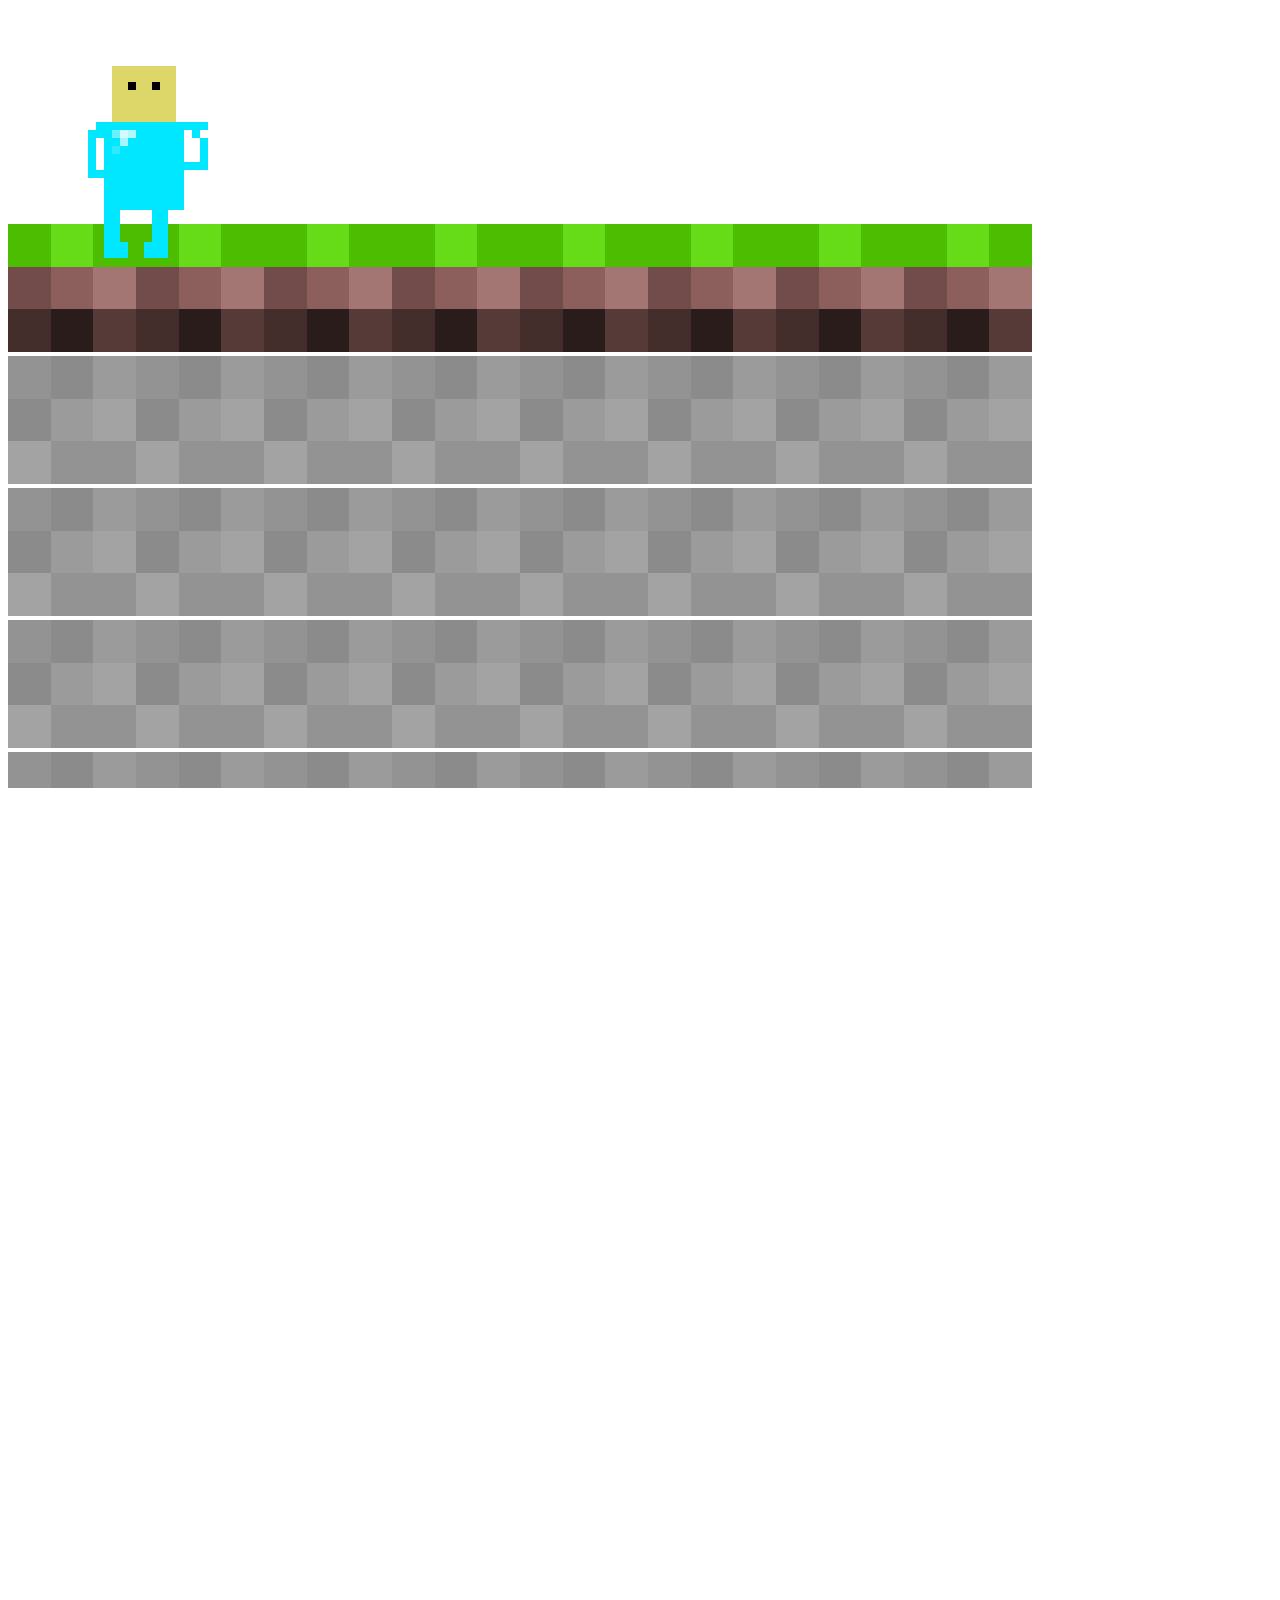
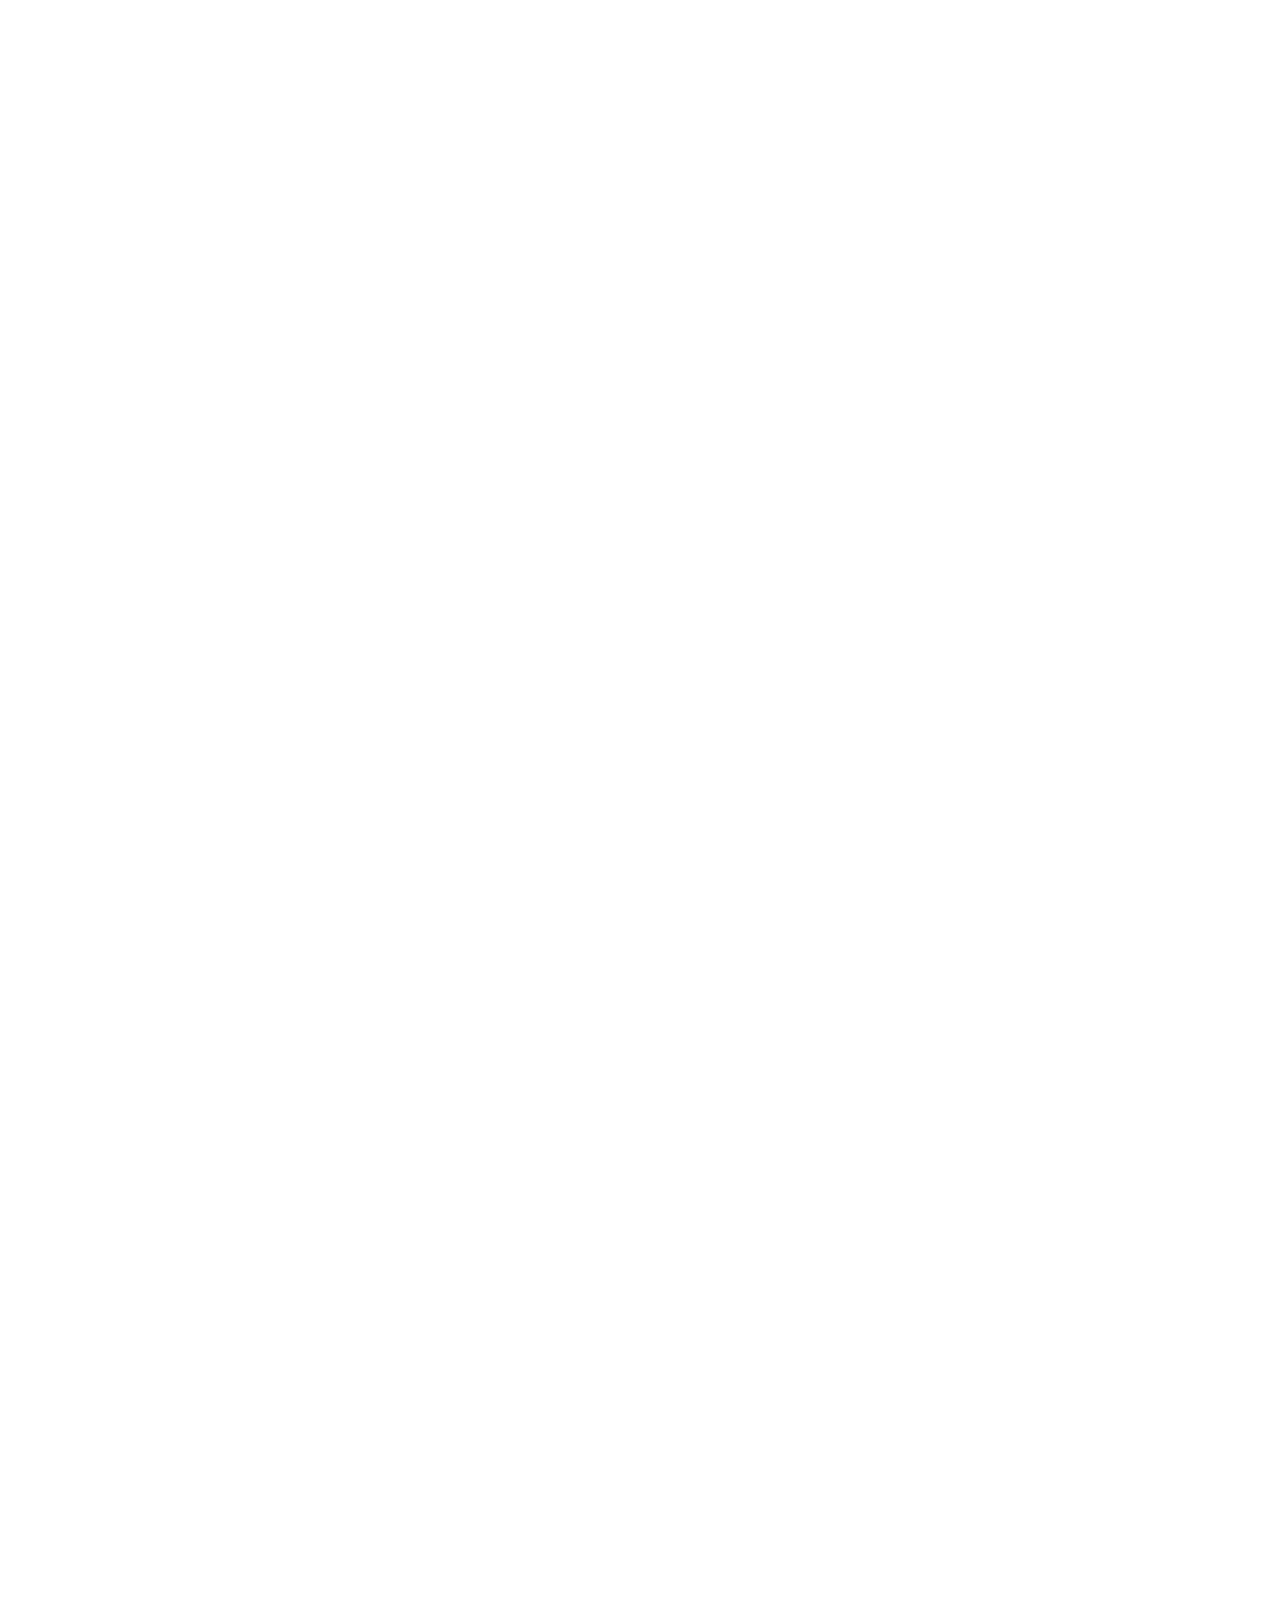
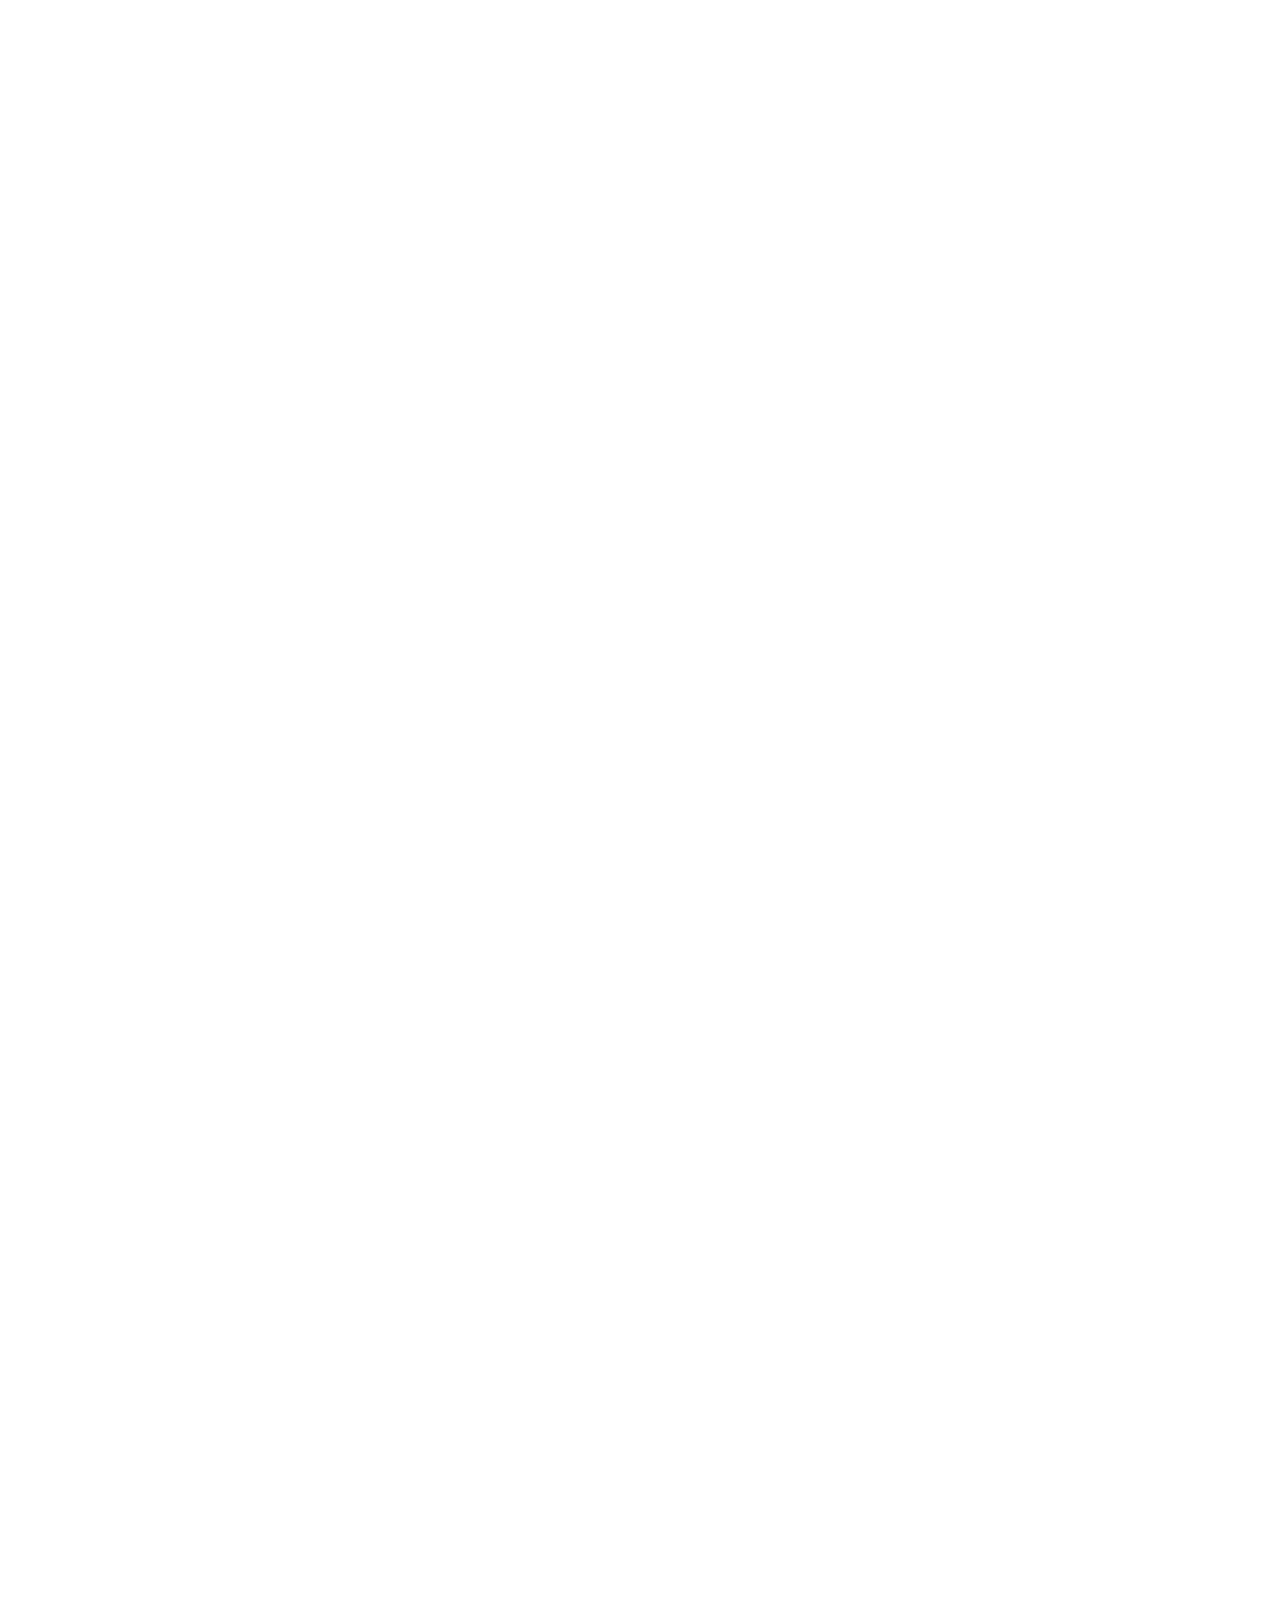
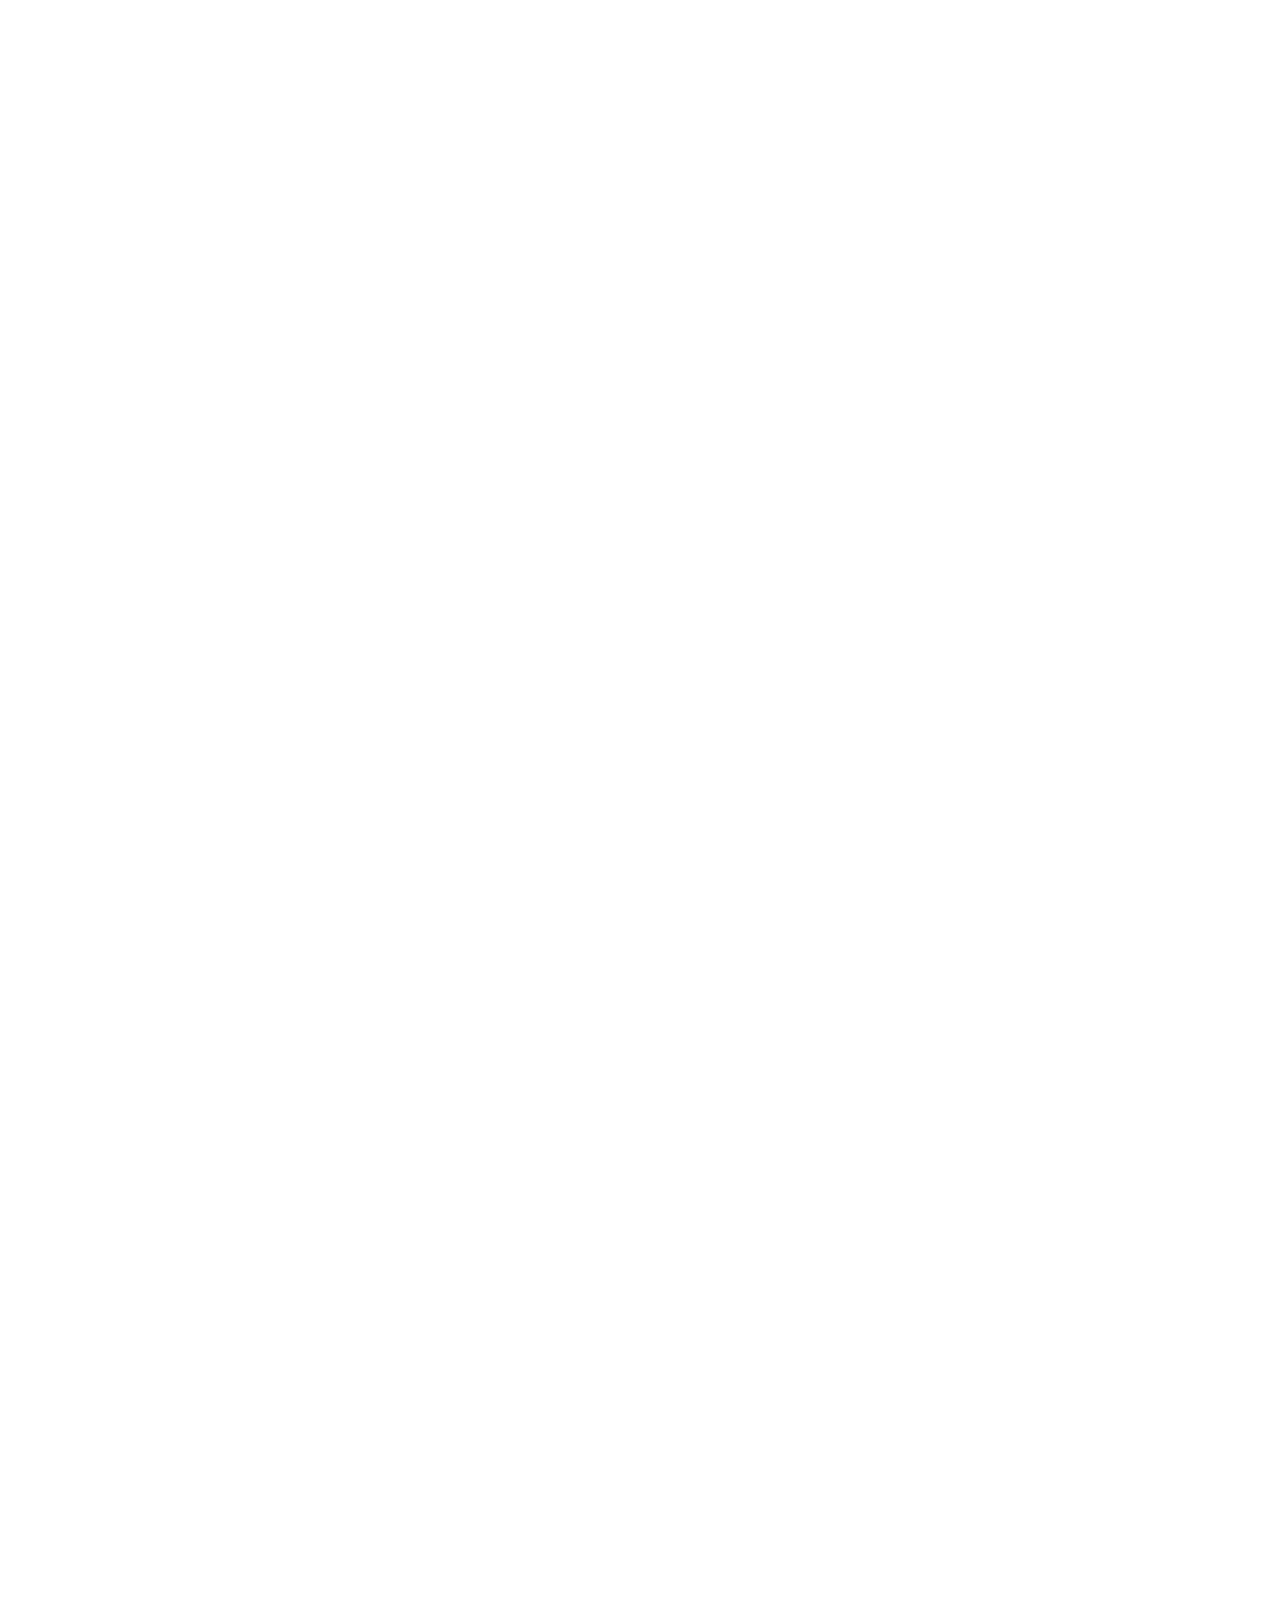
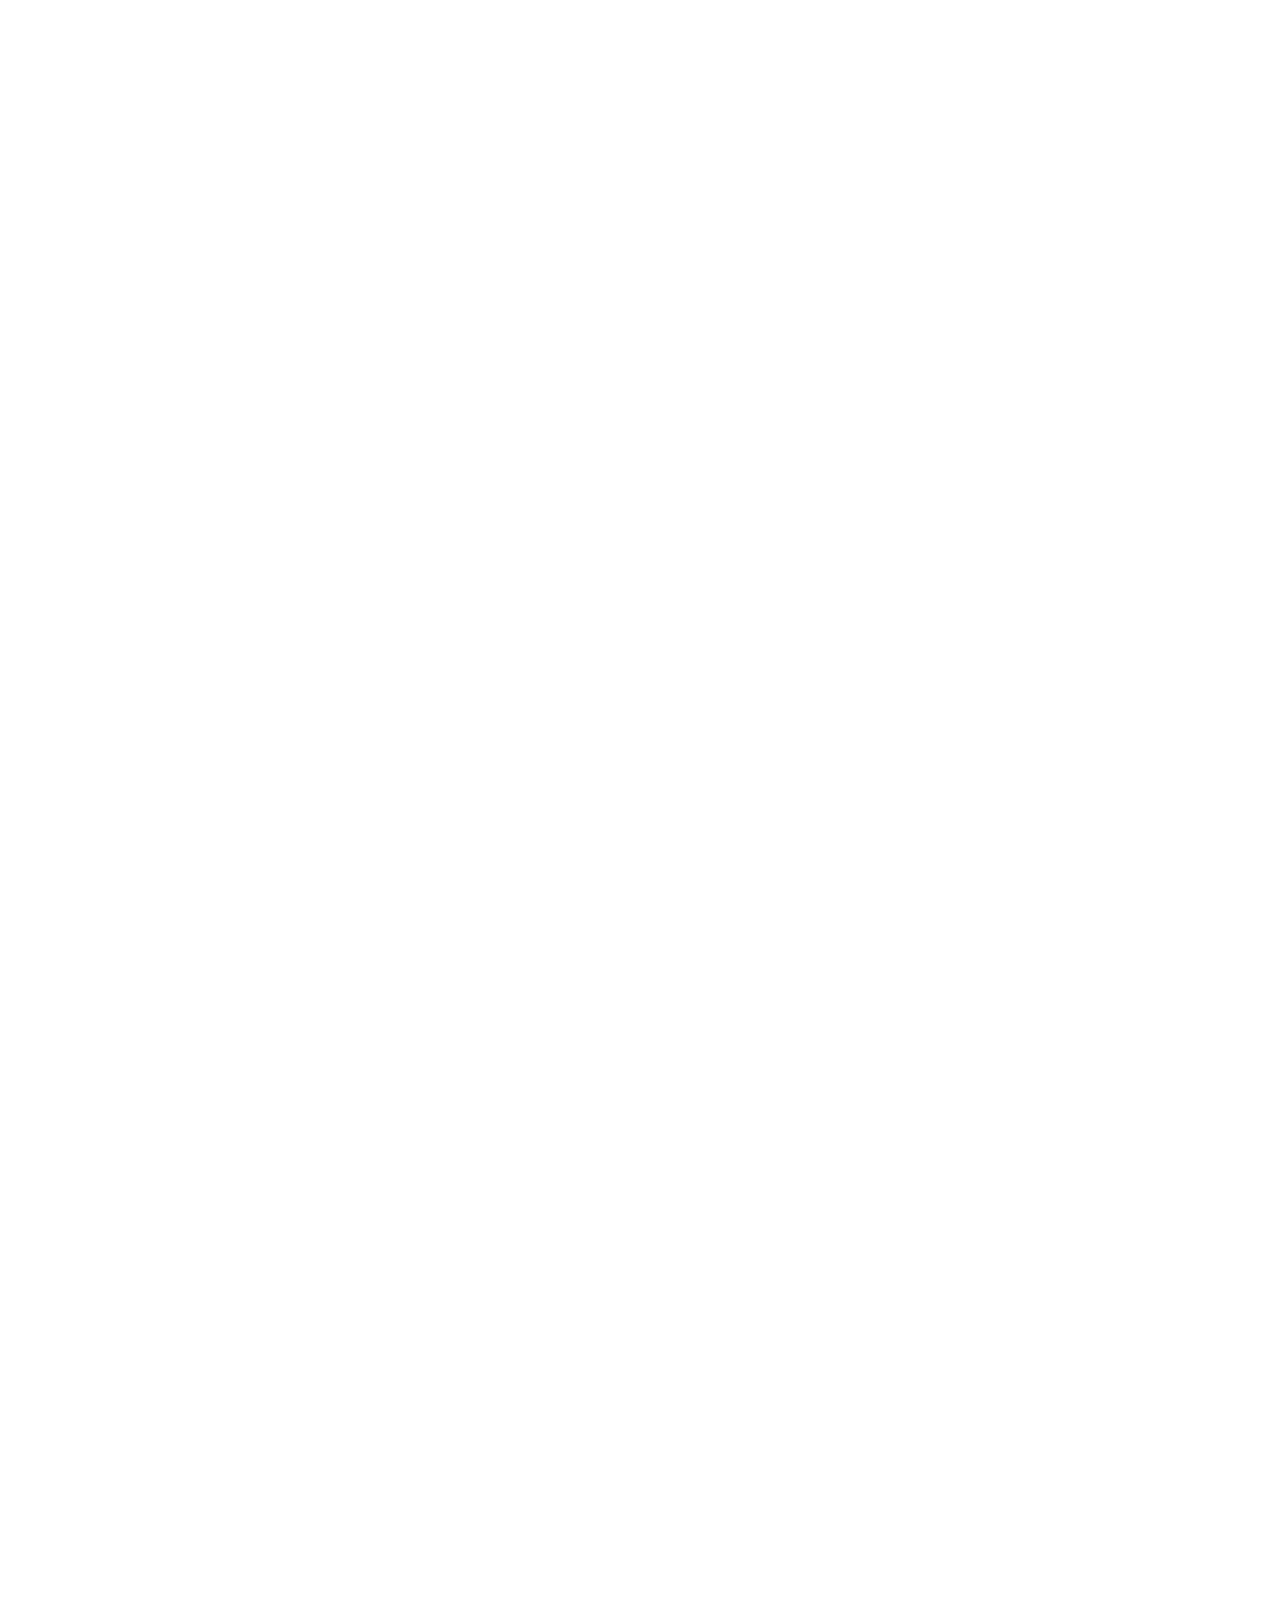
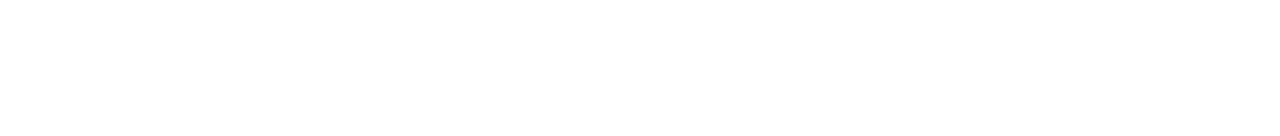
<file: 2d-mc.html>
<!DOCTYPE html>
<html>


 <head>
<!-- CSS -->
<style>
body {
 aspect-ratio: 4/3;
margin:-4,-4,-4,-4;
    touch-action: none;
}
img{
margin:-4,-4,-4,-4;
}
html, body {
  width: 1040px;
  
  overflow: hidden;
 }
 




</style>





<meta name="viewport" content="width=device-width, initial-scale=1.0, maximum-scale=1.0">
   <meta content='width=device-width, initial-scale=1.0, maximum-scale=1.0, user-scalable=0' name='viewport' />
   <meta meta name="viewport" content="width=device-width, initial-scale=1, maximum-scale=1, user-scalable=no">
    <title>2D Minecraft</title>
<meta name="viewport" content="width=device-width, initial-scale=1.0, user-scalable=yes">

  <link rel="icon" type="image/x-icon" href="./grass.png">

 </head>


 <body>
<a hidden href="./history.txt">History</a><br><br><br><br><br><br>
<img id="human" style="position:absolute; top:10px;" src="./human.png">
<br><br><br><br><br><br>
<div style="display: inline-block;"><img src="./grass.png" alt="grass"><img src="./grass.png" alt="grass"><img src="./grass.png" alt="grass"><img src="./grass.png" alt="grass"><img src="./grass.png" alt="grass"><img src="./grass.png" alt="grass"><img src="./grass.png" alt="grass"><img src="./grass.png" alt="grass">
</div><br>
<div style="display:inline-block;"><img src="./stone.png" class="stone"><img src="./stone.png" class="stone"><img class="stone" src="./stone.png"><img class="stone" src="./stone.png"><img class="stone" src="./stone.png"><img class="stone" src="./stone.png"><img class="stone" src="./stone.png"><img class="stone" src="./stone.png"></div>
<br><div style="display:inline-block;"><img src="./stone.png" class="stone"><img src="./stone.png" class="stone"><img class="stone" src="./stone.png"><img class="stone" src="./stone.png"><img class="stone" src="./stone.png"><img class="stone" src="./stone.png"><img class="stone" src="./stone.png"><img class="stone" src="./stone.png"></div>
<br><div style="display:inline-block;"><img src="./stone.png" class="stone"><img src="./stone.png" class="stone"><img class="stone" src="./stone.png"><img class="stone" src="./stone.png"><img class="stone" src="./stone.png"><img class="stone" src="./stone.png"><img class="stone" src="./stone.png"><img class="stone" src="./stone.png"></div>
<br><div style="display:inline-block;"><img src="./stone.png" class="stone"><img src="./stone.png" class="stone"><img class="stone" src="./stone.png"><img class="stone" src="./stone.png"><img class="stone" src="./stone.png"><img class="stone" src="./stone.png"><img class="stone" src="./stone.png"><img class="stone" src="./stone.png"></div>
<br><div style="display:inline-block;"><img src="./stone.png" class="stone"><img src="./stone.png" class="stone"><img class="stone" src="./stone.png"><img class="stone" src="./stone.png"><img class="stone" src="./stone.png"><img class="stone" src="./stone.png"><img class="stone" src="./stone.png"><img class="stone" src="./stone.png"></div>
<br><div style="display:inline-block;"><img src="./stone.png" class="stone"><img src="./stone.png" class="stone"><img class="stone" src="./stone.png"><img class="stone" src="./stone.png"><img class="stone" src="./stone.png"><img class="stone" src="./stone.png"><img class="stone" src="./stone.png"><img class="stone" src="./stone.png"></div>
<br><div style="display:inline-block;"><img src="./stone.png" class="stone"><img src="./stone.png" class="stone"><img class="stone" src="./stone.png"><img class="stone" src="./stone.png"><img class="stone" src="./stone.png"><img class="stone" src="./stone.png"><img class="stone" src="./stone.png"><img class="stone" src="./stone.png"></div>
<br><div style="display:inline-block;"><img src="./stone.png" class="stone"><img src="./stone.png" class="stone"><img class="stone" src="./stone.png"><img class="stone" src="./stone.png"><img class="stone" src="./stone.png"><img class="stone" src="./stone.png"><img class="stone" src="./stone.png"><img class="stone" src="./stone.png"></div>
<br><div style="display:inline-block;"><img src="./stone.png" class="stone"><img src="./stone.png" class="stone"><img class="stone" src="./stone.png"><img class="stone" src="./stone.png"><img class="stone" src="./stone.png"><img class="stone" src="./stone.png"><img class="stone" src="./stone.png"><img class="stone" src="./stone.png"></div>
<br><div style="display:inline-block;"><img src="./stone.png" class="stone"><img src="./stone.png" class="stone"><img class="stone" src="./stone.png"><img class="stone" src="./stone.png"><img class="stone" src="./stone.png"><img class="stone" src="./stone.png"><img class="stone" src="./stone.png"><img class="stone" src="./stone.png"></div>
<br><div style="display:inline-block;"><img src="./stone.png" class="stone"><img src="./stone.png" class="stone"><img class="stone" src="./stone.png"><img class="stone" src="./stone.png"><img class="stone" src="./stone.png"><img class="stone" src="./stone.png"><img class="stone" src="./stone.png"><img class="stone" src="./stone.png"></div>
<br><div style="display:inline-block;"><img src="./stone.png" class="stone"><img src="./stone.png" class="stone"><img class="stone" src="./stone.png"><img class="stone" src="./stone.png"><img class="stone" src="./stone.png"><img class="stone" src="./stone.png"><img class="stone" src="./stone.png"><img class="stone" src="./stone.png"></div>
<br><div style="display:inline-block;"><img src="./stone.png" class="stone"><img src="./stone.png" class="stone"><img class="stone" src="./stone.png"><img class="stone" src="./stone.png"><img class="stone" src="./stone.png"><img class="stone" src="./stone.png"><img class="stone" src="./stone.png"><img class="stone" src="./stone.png"></div>
<br><div style="display:inline-block;"><img src="./stone.png" class="stone"><img src="./stone.png" class="stone"><img class="stone" src="./stone.png"><img class="stone" src="./stone.png"><img class="stone" src="./stone.png"><img class="stone" src="./stone.png"><img class="stone" src="./stone.png"><img class="stone" src="./stone.png"></div>
<br><div style="display:inline-block;"><img src="./stone.png" class="stone"><img src="./stone.png" class="stone"><img class="stone" src="./stone.png"><img class="stone" src="./stone.png"><img class="stone" src="./stone.png"><img class="stone" src="./stone.png"><img class="stone" src="./stone.png"><img class="stone" src="./stone.png"></div>
<br><div style="display:inline-block;"><img src="./stone.png" class="stone"><img src="./stone.png" class="stone"><img class="stone" src="./stone.png"><img class="stone" src="./stone.png"><img class="stone" src="./stone.png"><img class="stone" src="./stone.png"><img class="stone" src="./stone.png"><img class="stone" src="./stone.png"></div>
<br><div style="display:inline-block;"><img src="./stone.png" class="stone"><img src="./stone.png" class="stone"><img class="stone" src="./stone.png"><img class="stone" src="./stone.png"><img class="stone" src="./stone.png"><img class="stone" src="./stone.png"><img class="stone" src="./stone.png"><img class="stone" src="./stone.png"></div>
<br><div style="display:inline-block;"><img src="./stone.png" class="stone"><img src="./stone.png" class="stone"><img class="stone" src="./stone.png"><img class="stone" src="./stone.png"><img class="stone" src="./stone.png"><img class="stone" src="./stone.png"><img class="stone" src="./stone.png"><img class="stone" src="./stone.png"></div>
<br><div style="display:inline-block;"><img src="./stone.png" class="stone"><img src="./stone.png" class="stone"><img class="stone" src="./stone.png"><img class="stone" src="./stone.png"><img class="stone" src="./stone.png"><img class="stone" src="./stone.png"><img class="stone" src="./stone.png"><img class="stone" src="./stone.png"></div>
<br><div style="display:inline-block;"><img src="./stone.png" class="stone"><img src="./stone.png" class="stone"><img class="stone" src="./stone.png"><img class="stone" src="./stone.png"><img class="stone" src="./stone.png"><img class="stone" src="./stone.png"><img class="stone" src="./stone.png"><img class="stone" src="./stone.png"></div>
<br><div style="display:inline-block;"><img src="./stone.png" class="stone"><img src="./stone.png" class="stone"><img class="stone" src="./stone.png"><img class="stone" src="./stone.png"><img class="stone" src="./stone.png"><img class="stone" src="./stone.png"><img class="stone" src="./stone.png"><img class="stone" src="./stone.png"></div>
<br><div style="display:inline-block;"><img src="./stone.png" class="stone"><img src="./stone.png" class="stone"><img class="stone" src="./stone.png"><img class="stone" src="./stone.png"><img class="stone" src="./stone.png"><img class="stone" src="./stone.png"><img class="stone" src="./stone.png"><img class="stone" src="./stone.png"></div>
<br><div style="display:inline-block;"><img src="./stone.png" class="stone"><img src="./stone.png" class="stone"><img class="stone" src="./stone.png"><img class="stone" src="./stone.png"><img class="stone" src="./stone.png"><img class="stone" src="./stone.png"><img class="stone" src="./stone.png"><img class="stone" src="./stone.png"></div>
<br><div style="display:inline-block;"><img src="./stone.png" class="stone"><img src="./stone.png" class="stone"><img class="stone" src="./stone.png"><img class="stone" src="./stone.png"><img class="stone" src="./stone.png"><img class="stone" src="./stone.png"><img class="stone" src="./stone.png"><img class="stone" src="./stone.png"></div>
<br><div style="display:inline-block;"><img src="./stone.png" class="stone"><img src="./stone.png" class="stone"><img class="stone" src="./stone.png"><img class="stone" src="./stone.png"><img class="stone" src="./stone.png"><img class="stone" src="./stone.png"><img class="stone" src="./stone.png"><img class="stone" src="./stone.png"></div>
<br><div style="display:inline-block;"><img src="./stone.png" class="stone"><img src="./stone.png" class="stone"><img class="stone" src="./stone.png"><img class="stone" src="./stone.png"><img class="stone" src="./stone.png"><img class="stone" src="./stone.png"><img class="stone" src="./stone.png"><img class="stone" src="./stone.png"></div>
<br><div style="display:inline-block;"><img src="./stone.png" class="stone"><img src="./stone.png" class="stone"><img class="stone" src="./stone.png"><img class="stone" src="./stone.png"><img class="stone" src="./stone.png"><img class="stone" src="./stone.png"><img class="stone" src="./stone.png"><img class="stone" src="./stone.png"></div>
<br><div style="display:inline-block;"><img src="./stone.png" class="stone"><img src="./stone.png" class="stone"><img class="stone" src="./stone.png"><img class="stone" src="./stone.png"><img class="stone" src="./stone.png"><img class="stone" src="./stone.png"><img class="stone" src="./stone.png"><img class="stone" src="./stone.png"></div>
<br><div style="display:inline-block;"><img src="./stone.png" class="stone"><img src="./stone.png" class="stone"><img class="stone" src="./stone.png"><img class="stone" src="./stone.png"><img class="stone" src="./stone.png"><img class="stone" src="./stone.png"><img class="stone" src="./stone.png"><img class="stone" src="./stone.png"></div>
<br><div style="display:inline-block;"><img src="./stone.png" class="stone"><img src="./stone.png" class="stone"><img class="stone" src="./stone.png"><img class="stone" src="./stone.png"><img class="stone" src="./stone.png"><img class="stone" src="./stone.png"><img class="stone" src="./stone.png"><img class="stone" src="./stone.png"></div>
<br><div style="display:inline-block;"><img src="./stone.png" class="stone"><img src="./stone.png" class="stone"><img class="stone" src="./stone.png"><img class="stone" src="./stone.png"><img class="stone" src="./stone.png"><img class="stone" src="./stone.png"><img class="stone" src="./stone.png"><img class="stone" src="./stone.png"></div>
<br><div style="display:inline-block;"><img src="./stone.png" class="stone"><img src="./stone.png" class="stone"><img class="stone" src="./stone.png"><img class="stone" src="./stone.png"><img class="stone" src="./stone.png"><img class="stone" src="./stone.png"><img class="stone" src="./stone.png"><img class="stone" src="./stone.png"></div>
<br><div style="display:inline-block;"><img src="./stone.png" class="stone"><img src="./stone.png" class="stone"><img class="stone" src="./stone.png"><img class="stone" src="./stone.png"><img class="stone" src="./stone.png"><img class="stone" src="./stone.png"><img class="stone" src="./stone.png"><img class="stone" src="./stone.png"></div>
<br><div style="display:inline-block;"><img src="./stone.png" class="stone"><img src="./stone.png" class="stone"><img class="stone" src="./stone.png"><img class="stone" src="./stone.png"><img class="stone" src="./stone.png"><img class="stone" src="./stone.png"><img class="stone" src="./stone.png"><img class="stone" src="./stone.png"></div>
<br><div style="display:inline-block;"><img src="./stone.png" class="stone"><img src="./stone.png" class="stone"><img class="stone" src="./stone.png"><img class="stone" src="./stone.png"><img class="stone" src="./stone.png"><img class="stone" src="./stone.png"><img class="stone" src="./stone.png"><img class="stone" src="./stone.png"></div>
<br><div style="display:inline-block;"><img src="./stone.png" class="stone"><img src="./stone.png" class="stone"><img class="stone" src="./stone.png"><img class="stone" src="./stone.png"><img class="stone" src="./stone.png"><img class="stone" src="./stone.png"><img class="stone" src="./stone.png"><img class="stone" src="./stone.png"></div>
<br><div style="display:inline-block;"><img src="./stone.png" class="stone"><img src="./stone.png" class="stone"><img class="stone" src="./stone.png"><img class="stone" src="./stone.png"><img class="stone" src="./stone.png"><img class="stone" src="./stone.png"><img class="stone" src="./stone.png"><img class="stone" src="./stone.png"></div>
<br><div style="display:inline-block;"><img src="./stone.png" class="stone"><img src="./stone.png" class="stone"><img class="stone" src="./stone.png"><img class="stone" src="./stone.png"><img class="stone" src="./stone.png"><img class="stone" src="./stone.png"><img class="stone" src="./stone.png"><img class="stone" src="./stone.png"></div>
<br><div style="display:inline-block;"><img src="./stone.png" class="stone"><img src="./stone.png" class="stone"><img class="stone" src="./stone.png"><img class="stone" src="./stone.png"><img class="stone" src="./stone.png"><img class="stone" src="./stone.png"><img class="stone" src="./stone.png"><img class="stone" src="./stone.png"></div>
<br><div style="display:inline-block;"><img src="./stone.png" class="stone"><img src="./stone.png" class="stone"><img class="stone" src="./stone.png"><img class="stone" src="./stone.png"><img class="stone" src="./stone.png"><img class="stone" src="./stone.png"><img class="stone" src="./stone.png"><img class="stone" src="./stone.png"></div>
<br><div style="display:inline-block;"><img src="./stone.png" class="stone"><img src="./stone.png" class="stone"><img class="stone" src="./stone.png"><img class="stone" src="./stone.png"><img class="stone" src="./stone.png"><img class="stone" src="./stone.png"><img class="stone" src="./stone.png"><img class="stone" src="./stone.png"></div>
<br><div style="display:inline-block;"><img src="./stone.png" class="stone"><img src="./stone.png" class="stone"><img class="stone" src="./stone.png"><img class="stone" src="./stone.png"><img class="stone" src="./stone.png"><img class="stone" src="./stone.png"><img class="stone" src="./stone.png"><img class="stone" src="./stone.png"></div>
<br><div style="display:inline-block;"><img src="./stone.png" class="stone"><img src="./stone.png" class="stone"><img class="stone" src="./stone.png"><img class="stone" src="./stone.png"><img class="stone" src="./stone.png"><img class="stone" src="./stone.png"><img class="stone" src="./stone.png"><img class="stone" src="./stone.png"></div>
<br><div style="display:inline-block;"><img src="./stone.png" class="stone"><img src="./stone.png" class="stone"><img class="stone" src="./stone.png"><img class="stone" src="./stone.png"><img class="stone" src="./stone.png"><img class="stone" src="./stone.png"><img class="stone" src="./stone.png"><img class="stone" src="./stone.png"></div>
<br><div style="display:inline-block;"><img src="./stone.png" class="stone"><img src="./stone.png" class="stone"><img class="stone" src="./stone.png"><img class="stone" src="./stone.png"><img class="stone" src="./stone.png"><img class="stone" src="./stone.png"><img class="stone" src="./stone.png"><img class="stone" src="./stone.png"></div>
<br><div style="display:inline-block;"><img src="./stone.png" class="stone"><img src="./stone.png" class="stone"><img class="stone" src="./stone.png"><img class="stone" src="./stone.png"><img class="stone" src="./stone.png"><img class="stone" src="./stone.png"><img class="stone" src="./stone.png"><img class="stone" src="./stone.png"></div>
<br><div style="display:inline-block;"><img src="./stone.png" class="stone"><img src="./stone.png" class="stone"><img class="stone" src="./stone.png"><img class="stone" src="./stone.png"><img class="stone" src="./stone.png"><img class="stone" src="./stone.png"><img class="stone" src="./stone.png"><img class="stone" src="./stone.png"></div>
<br><div style="display:inline-block;"><img src="./stone.png" class="stone"><img src="./stone.png" class="stone"><img class="stone" src="./stone.png"><img class="stone" src="./stone.png"><img class="stone" src="./stone.png"><img class="stone" src="./stone.png"><img class="stone" src="./stone.png"><img class="stone" src="./stone.png"></div>
<br><div style="display:inline-block;"><img src="./stone.png" class="stone"><img src="./stone.png" class="stone"><img class="stone" src="./stone.png"><img class="stone" src="./stone.png"><img class="stone" src="./stone.png"><img class="stone" src="./stone.png"><img class="stone" src="./stone.png"><img class="stone" src="./stone.png"></div>
<br><div style="display:inline-block;"><img src="./stone.png" class="stone"><img src="./stone.png" class="stone"><img class="stone" src="./stone.png"><img class="stone" src="./stone.png"><img class="stone" src="./stone.png"><img class="stone" src="./stone.png"><img class="stone" src="./stone.png"><img class="stone" src="./stone.png"></div>
<br><div style="display:inline-block;"><img src="./stone.png" class="stone"><img src="./stone.png" class="stone"><img class="stone" src="./stone.png"><img class="stone" src="./stone.png"><img class="stone" src="./stone.png"><img class="stone" src="./stone.png"><img class="stone" src="./stone.png"><img class="stone" src="./stone.png"></div>
<br><div style="display:inline-block;"><img src="./stone.png" class="stone"><img src="./stone.png" class="stone"><img class="stone" src="./stone.png"><img class="stone" src="./stone.png"><img class="stone" src="./stone.png"><img class="stone" src="./stone.png"><img class="stone" src="./stone.png"><img class="stone" src="./stone.png"></div>
<br><div style="display:inline-block;"><img src="./stone.png" class="stone"><img src="./stone.png" class="stone"><img class="stone" src="./stone.png"><img class="stone" src="./stone.png"><img class="stone" src="./stone.png"><img class="stone" src="./stone.png"><img class="stone" src="./stone.png"><img class="stone" src="./stone.png"></div>
<br><div style="display:inline-block;"><img src="./stone.png" class="stone"><img src="./stone.png" class="stone"><img class="stone" src="./stone.png"><img class="stone" src="./stone.png"><img class="stone" src="./stone.png"><img class="stone" src="./stone.png"><img class="stone" src="./stone.png"><img class="stone" src="./stone.png"></div>
<br><div style="display:inline-block;"><img src="./stone.png" class="stone"><img src="./stone.png" class="stone"><img class="stone" src="./stone.png"><img class="stone" src="./stone.png"><img class="stone" src="./stone.png"><img class="stone" src="./stone.png"><img class="stone" src="./stone.png"><img class="stone" src="./stone.png"></div>
<br><div style="display:inline-block;"><img src="./stone.png" class="stone"><img src="./stone.png" class="stone"><img class="stone" src="./stone.png"><img class="stone" src="./stone.png"><img class="stone" src="./stone.png"><img class="stone" src="./stone.png"><img class="stone" src="./stone.png"><img class="stone" src="./stone.png"></div>
<br><div style="display:inline-block;"><img src="./stone.png" class="stone"><img src="./stone.png" class="stone"><img class="stone" src="./stone.png"><img class="stone" src="./stone.png"><img class="stone" src="./stone.png"><img class="stone" src="./stone.png"><img class="stone" src="./stone.png"><img class="stone" src="./stone.png"></div>
<br><div style="display:inline-block;"><img src="./stone.png" class="stone"><img src="./stone.png" class="stone"><img class="stone" src="./stone.png"><img class="stone" src="./stone.png"><img class="stone" src="./stone.png"><img class="stone" src="./stone.png"><img class="stone" src="./stone.png"><img class="stone" src="./stone.png"></div>
<br><div style="display:inline-block;"><img src="./stone.png" class="stone"><img src="./stone.png" class="stone"><img class="stone" src="./stone.png"><img class="stone" src="./stone.png"><img class="stone" src="./stone.png"><img class="stone" src="./stone.png"><img class="stone" src="./stone.png"><img class="stone" src="./stone.png"></div>
<br>


<script>
document.body.addEventListener("scroll",(e)=>{
e.preventDefault();


});
document.body.addEventListener("wheel",(e)=>{
e.preventDefault();


});

function forever () {
const collection = document.getElementsByClassName("img");
for (let i = 0; i < collection.length; i++) {
collection[i].addEventListener("click",(a)=>{
a.remove()

});

}
}

setInterval(forever,90);



var steve = document.getElementById("human");


function move(event) {
   
    var k = event.keyCode,

        chr = {
            updown: function () {
                var y = parseInt(getComputedStyle(steve).top);
                if (k == 38) {
                    --y;
                } else if (k == 40) {
                    ++y;
                }
                
                return y;
            },

            leftright: function () {
                var x = parseInt(getComputedStyle(steve).left);
                if (k == 37) {
                    --x;
                } else if (k == 39) {
                    ++x;
                }
                
                return x;
            }
        };

   
    steve.style.left = (chr.leftright()) + "px";
}

document.addEventListener('keydown',move);

document.addEventListener('keypress',()=>{
steve.src="./human_walking.gif"


});

document.addEventListener('keyup',()=>{
steve.src="./human.png"


});



</script>


 </body>

















</html>
</file>
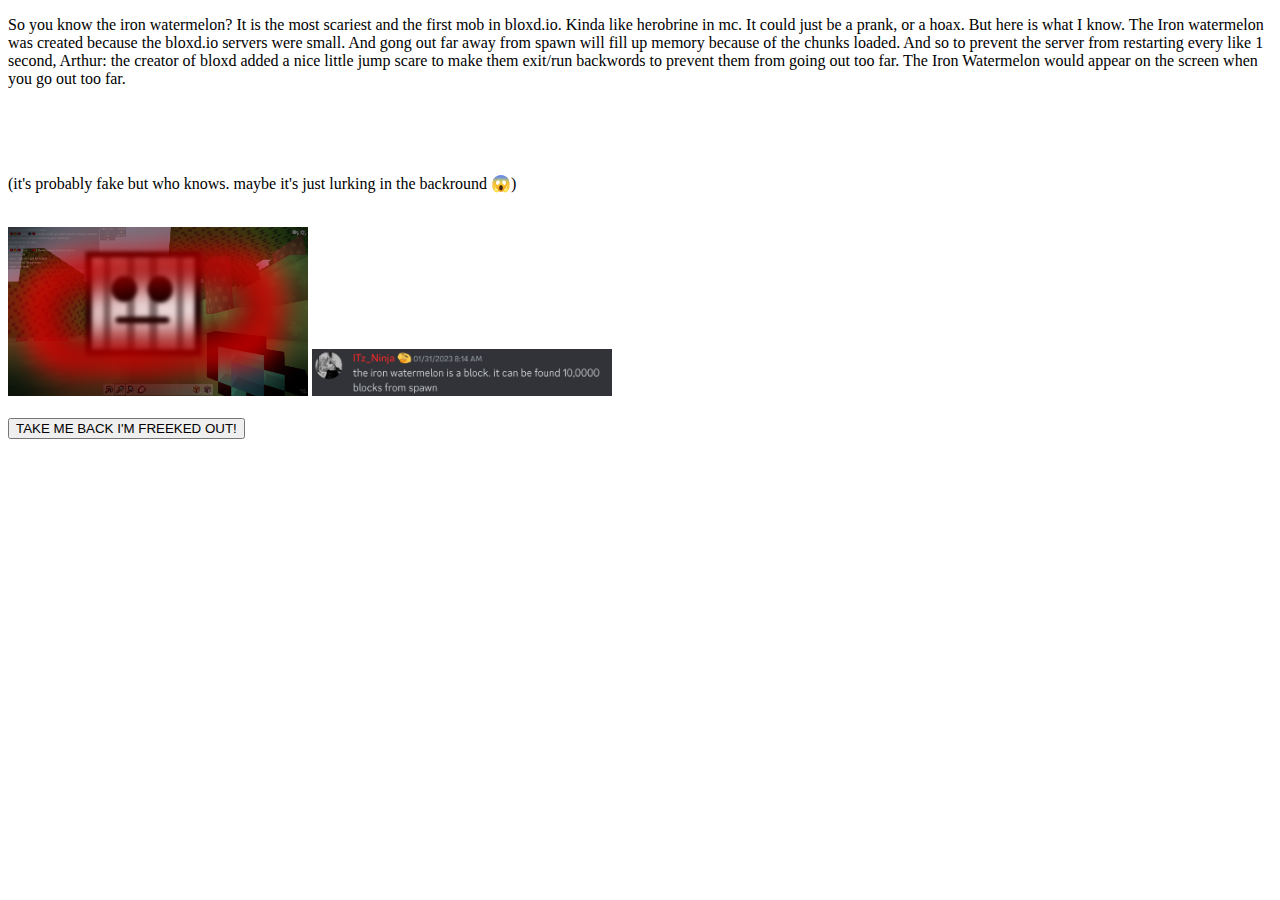
<file: iron-fruit.html>
<!DOCTYPE html>

  <html>
    <head>
<title>Iron Watermelon</title>
        </head>
    
     <body><p>So you know the iron watermelon? It is the most scariest and the first mob in bloxd.io. Kinda like herobrine in mc. It could just be a prank, or a hoax. But here is what I know. The Iron watermelon was created because the bloxd.io servers were small. And gong out far away from spawn will fill up memory because of the chunks loaded. And so to prevent the server from restarting every like 1 second, Arthur: the creator of bloxd added a nice little jump scare to make them exit/run backwords to prevent them from going out too far. The Iron Watermelon would appear on the screen when you go out too far.
</p>








<br><br><br>











 <p>(it's probably fake but who knows. maybe it's just lurking in the backround &#128561)
</p>
 <br><img src="./ironwatermelon.png" width="300" height="auto" alt="ironwatermelon.png"/>
<img src="./Screenshot_2023-09-27_9.55.38_PM.png" width = "300" alt="A discord conversation about thing">

<br><br><button onclick="ew()" type="button">TAKE ME BACK I'M FREEKED OUT!</button>
<script>function ew () {location.href="./index.html"}</script></body></html>
</file>
